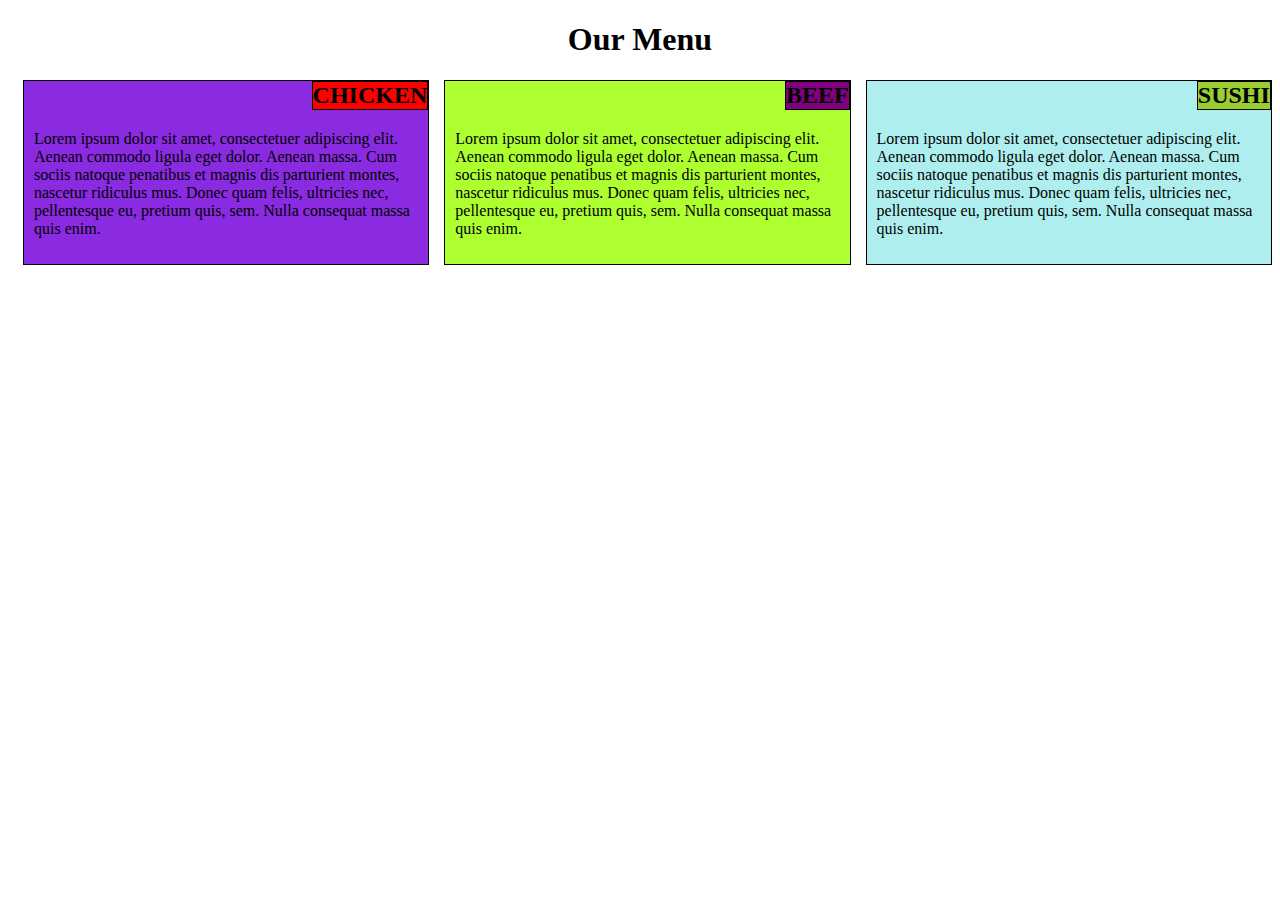
<file: Module2_soln/index.html>
<!DOCTYPE html> 
<html>
    <head>
        <meta charset="utf-8">
        <meta name="viewport" content="width=device-width, intial-scale=1">
        <title> Module2_soln </title>
        <link rel ="stylesheet" href="style.css">
    </head>
    <body>
        <h1> Our Menu </h1>
        <div class ="row">
            <div class ="col-lg-4 col-md-6">
                <section id ="s1">
                    <h2 id ="col1"> CHICKEN </h2>
                    <p>Lorem ipsum dolor sit amet, consectetuer adipiscing elit. Aenean commodo ligula eget dolor. Aenean massa. Cum sociis natoque penatibus et magnis dis parturient montes, nascetur ridiculus mus. Donec quam felis, ultricies nec, pellentesque eu, pretium quis, sem. Nulla consequat massa quis enim.</p>
                </section>
            </div>

            <div class ="col-lg-4 col-md-6">
                <section id = "s2">
                    <h2 id = "col2">BEEF</h2>
                    <p>Lorem ipsum dolor sit amet, consectetuer adipiscing elit. Aenean commodo ligula eget dolor. Aenean massa. Cum sociis natoque penatibus et magnis dis parturient montes, nascetur ridiculus mus. Donec quam felis, ultricies nec, pellentesque eu, pretium quis, sem. Nulla consequat massa quis enim.</p>

                </section>
            </div>
            <div class="col-lg-4 col-md-12">
                <section id = "s3">
                    <h2 id="col3"> SUSHI</h2>
                    <p>Lorem ipsum dolor sit amet, consectetuer adipiscing elit. Aenean commodo ligula eget dolor. Aenean massa. Cum sociis natoque penatibus et magnis dis parturient montes, nascetur ridiculus mus. Donec quam felis, ultricies nec, pellentesque eu, pretium quis, sem. Nulla consequat massa quis enim.</p>
                </section>
            </div>
        </div>

    </body>
</html>
</file>
<file: Module2_soln/style.css>
h1{
   text-align: center; 
}

#col1{
    float:right;
    background-color: red;
    border: 0.5px solid black;
    margin-top: -10px;
    margin-right: -10px;

}

#col2{
    float:right;
    background-color:purple;
    border: 0.5px solid black;
    margin-top: -10px;
    margin-right: -10px;
}

#col3{
    float:right;
    background-color:yellowgreen;
    border: 0.5px solid black;
    margin-top: -10px;
    margin-right: -10px;
}

section{
    background-color: violet;
    box-sizing: border-box;
    border: 1px solid black;
    margin-left: 15px;
    margin-bottom: 15px;
    padding:  10px;

}
#s1{
    background-color: blueviolet;
}
#s2{
    background-color: greenyellow;
}
#s3{
    background-color: paleturquoise;
}
p{
    clear: right;

}

.row{
    width: 100%;
}

@media(min-width: 992px){
  .col-lg-1,  .col-lg-2, .col-lg-3, .col-lg-4, .col-lg-5, .col-lg-6, .col-lg-7, .col-lg-8, .col-lg-9, .col-lg-10, .col-lg-11, .col-lg-12{
      float:left;
  }
  .col-lg-1{
      width: 8.33%;
  }
  .col-lg-2{
    width: 16.66%;
}
.col-lg-3{
    width: 25%;
}
.col-lg-4{
    width: 33.33%;
}
.col-lg-5{
    width: 41.66%;
}
.col-lg-6{
    width: 50%;
}
.col-lg-7{
    width: 58.33%;
}
.col-lg-8{
    width: 66.66%;
}
.col-lg-9{
    width: 74.99%;
}
.col-lg-10{
    width: 83.33%;
}
.col-lg-11{
    width: 91.66%;
}
.col-lg-12{
    width: 100%;
}
}
    @media(min-width: 778px) and (max-width: 991px){
    
        .col-md-1, .col-md-2, .col-md-3, .col-md-4, .col-md-5, .col-md-6, .col-md-7, .col-md-8, .col-md-9, .col-md-10, .col-md-11, .col-md-12{
            float:left;
            
        }
            .col-md-1{
            width:8.33%;
        }
        .col-md-2{
            width:16.66%;
        }
        .col-md-3{
            width:25%;
        }
        .col-md-4{
            width:33.33%;
        }
        .col-md-5{
            width:41.66%;
        }
        .col-md-6{
            width:50%;
        }
        .col-md-7{
            width:58.33%;
        }
        .col-md-8{
            width:66.66%;
        }
        .col-md-9{
            width:74.99%;
        }
        .col-md-10{
            width: 83.33%;
        }
        .col-md-11{
            width:91.66%;
        }
        .col-md-12{
            width:100%;
        }
}
</file>
